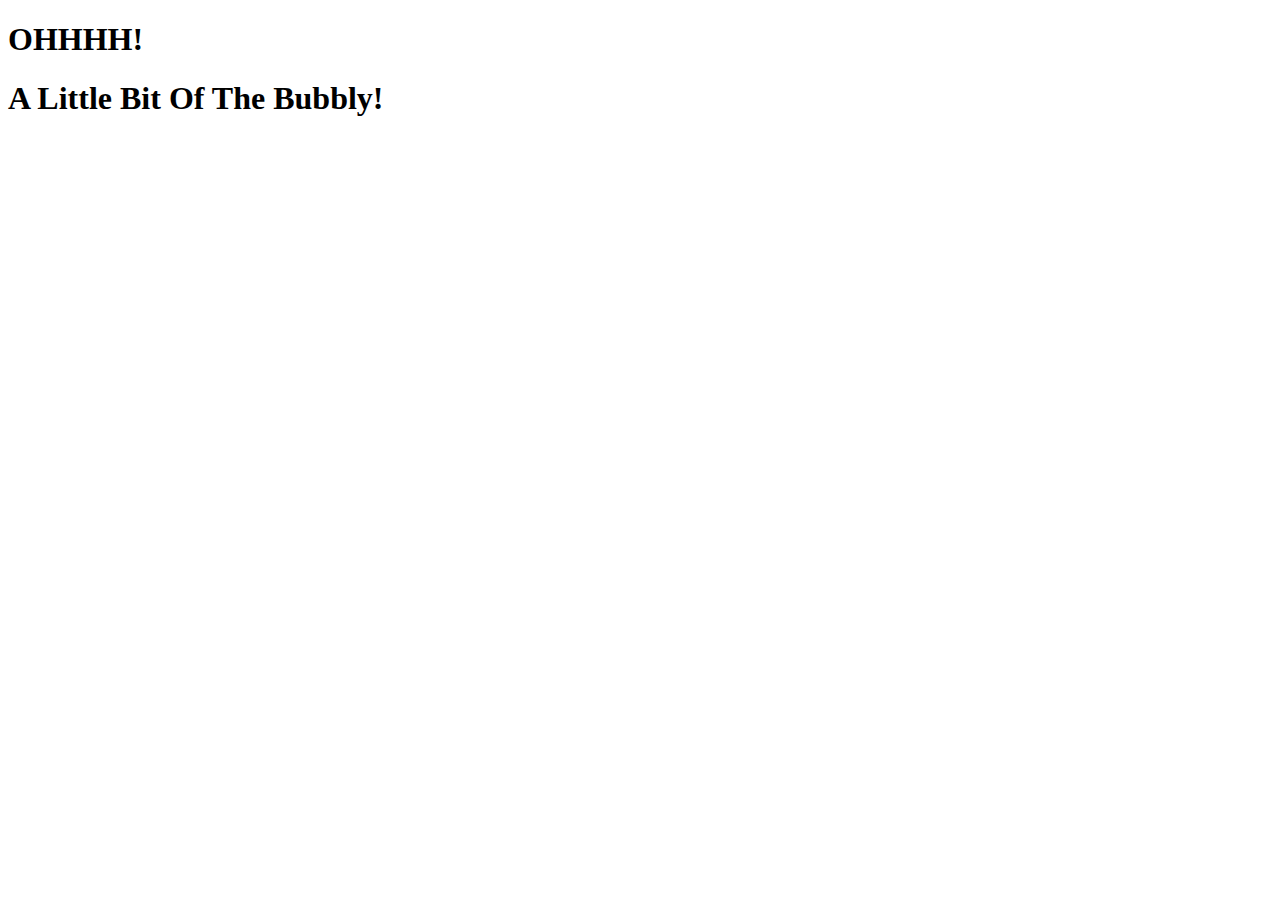
<file: index.html>
<!doctype html>
<html lang="en">
  <head>
    <!-- Required meta tags -->
    <meta charset="utf-8">
    <meta name="viewport" content="width=device-width, initial-scale=1, shrink-to-fit=no">

    <!-- Bootstrap CSS -->
    <link rel="stylesheet" href="https://stackpath.bootstrapcdn.com/bootstrap/4.1.3/css/bootstrap.min.css" integrity="sha384-MCw98/SFnGE8fJT3GXwEOngsV7Zt27NXFoaoApmYm81iuXoPkFOJwJ8ERdknLPMO" crossorigin="anonymous">

    <title>Jobbie</title>
    
  </head>
  <body>
    
    <h1 class="text-center mt-5">OHHHH!</h1>
    <h1 class="text-center">A Little Bit Of The Bubbly!</h1>

    <!-- Optional JavaScript -->
    <!-- jQuery first, then Popper.js, then Bootstrap JS -->
    <script src="https://code.jquery.com/jquery-3.3.1.slim.min.js" integrity="sha384-q8i/X+965DzO0rT7abK41JStQIAqVgRVzpbzo5smXKp4YfRvH+8abtTE1Pi6jizo" crossorigin="anonymous"></script>
    <script src="https://cdnjs.cloudflare.com/ajax/libs/popper.js/1.14.3/umd/popper.min.js" integrity="sha384-ZMP7rVo3mIykV+2+9J3UJ46jBk0WLaUAdn689aCwoqbBJiSnjAK/l8WvCWPIPm49" crossorigin="anonymous"></script>
    <script src="https://stackpath.bootstrapcdn.com/bootstrap/4.1.3/js/bootstrap.min.js" integrity="sha384-ChfqqxuZUCnJSK3+MXmPNIyE6ZbWh2IMqE241rYiqJxyMiZ6OW/JmZQ5stwEULTy" crossorigin="anonymous"></script>
  </body>
  
</html>
</file>
